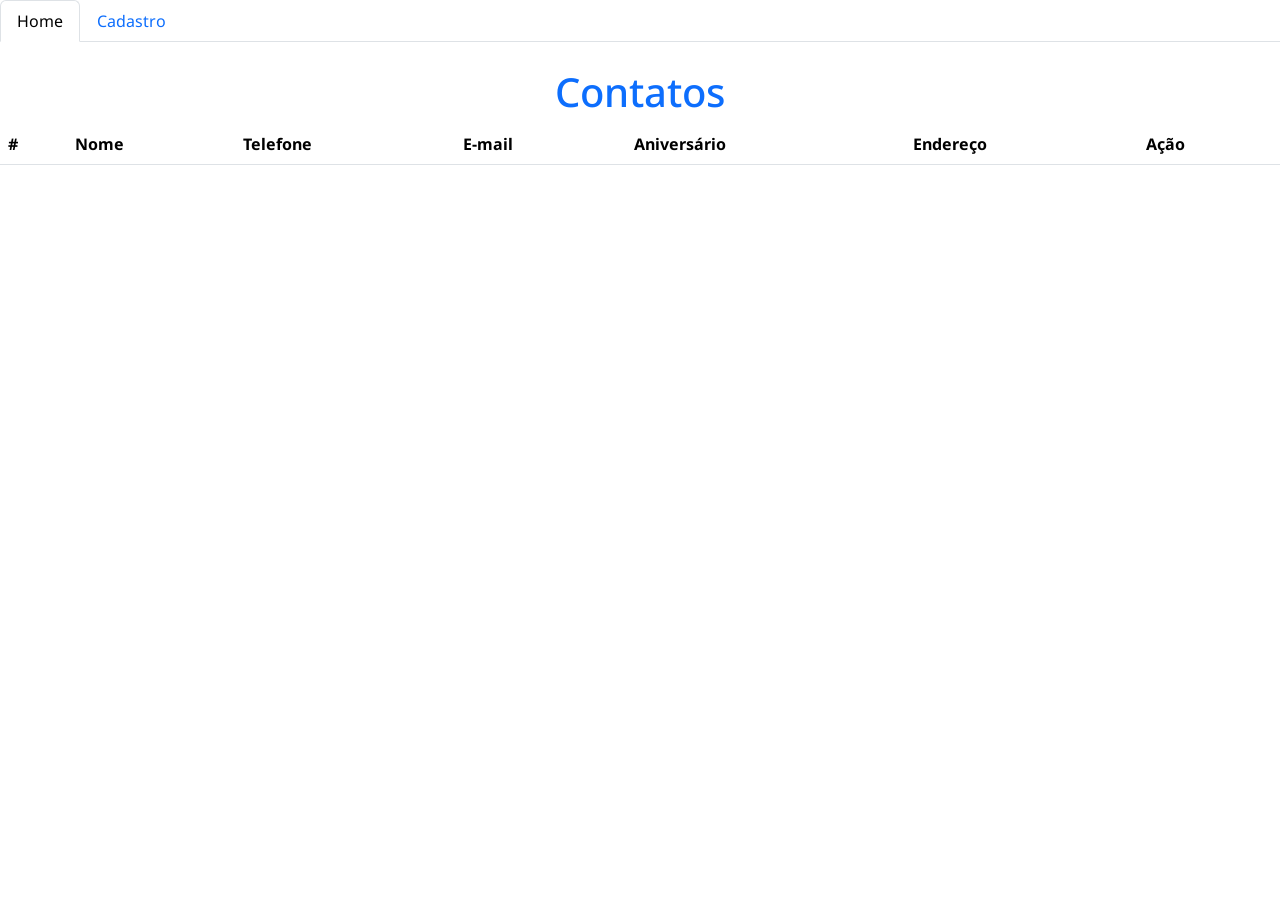
<file: index.html>
<!DOCTYPE html>
<html lang="pt-br">

<head>
    <meta charset="UTF-8">
    <meta name="viewport" content="width=device-width, initial-scale=1.0">
    <link rel="icon" type="image/svg" href="/assets/contact.svg">
    <title>Agenda de contatos</title>
    <link href="https://cdn.jsdelivr.net/npm/bootstrap@5.3.8/dist/css/bootstrap.min.css" rel="stylesheet"
        integrity="sha384-sRIl4kxILFvY47J16cr9ZwB07vP4J8+LH7qKQnuqkuIAvNWLzeN8tE5YBujZqJLB" crossorigin="anonymous">
    <link rel="stylesheet" href="css/estilo.css">
</head>

<body onload="montarTabelaContatos()">
    <ul class="nav nav-tabs">
        <li class="nav-item">
            <a class="nav-link active" aria-current="page" href="/index.html">Home</a>
        </li>
        <li class="nav-item">
            <a class="nav-link" href="/cadastro.html">Cadastro</a>
        </li>
    </ul>
    <h1 class="text-primary">Contatos</h1>

    <table class="table">
        <thead>
            <tr>
                <th scope="col">#</th>
                <th scope="col">Nome</th>
                <th scope="col">Telefone</th>
                <th scope="col">E-mail</th>
                <th scope="col">Aniversário</th>
                <th scope="col">Endereço</th>
                <th scope="col">Ação</th>
            </tr>
        </thead>
        <tbody>

        </tbody>
    </table>

    <!-- Modal Bootstrap -->
    <div class="modal fade" id="acaoModal" tabindex="-1" aria-labelledby="acaoModalLabel" aria-hidden="true">
        <div class="modal-dialog">
            <div class="modal-content">
                <div class="modal-header">
                    <h5 class="modal-title" id="acaoModalLabel">Confirmação</h5>
                    <button type="button" class="btn-close" data-bs-dismiss="modal" aria-label="Fechar"></button>
                </div>
                <div class="modal-body" id="acaoModalBody">
                    <!-- Texto da ação será inserido via JS -->
                </div>
                <div class="modal-footer">
                    <button type="button" class="btn btn-secondary" data-bs-dismiss="modal">Cancelar</button>
                    <button type="button" class="btn btn-primary" id="confirmarAcao">Confirmar</button>
                </div>
            </div>
        </div>
    </div>

    <script src="js/contatos.js"></script>
    <script src="https://cdn.jsdelivr.net/npm/bootstrap@5.3.8/dist/js/bootstrap.bundle.min.js"
        integrity="sha384-FKyoEForCGlyvwx9Hj09JcYn3nv7wiPVlz7YYwJrWVcXK/BmnVDxM+D2scQbITxI"
        crossorigin="anonymous"></script>
</body>

</html>
</file>
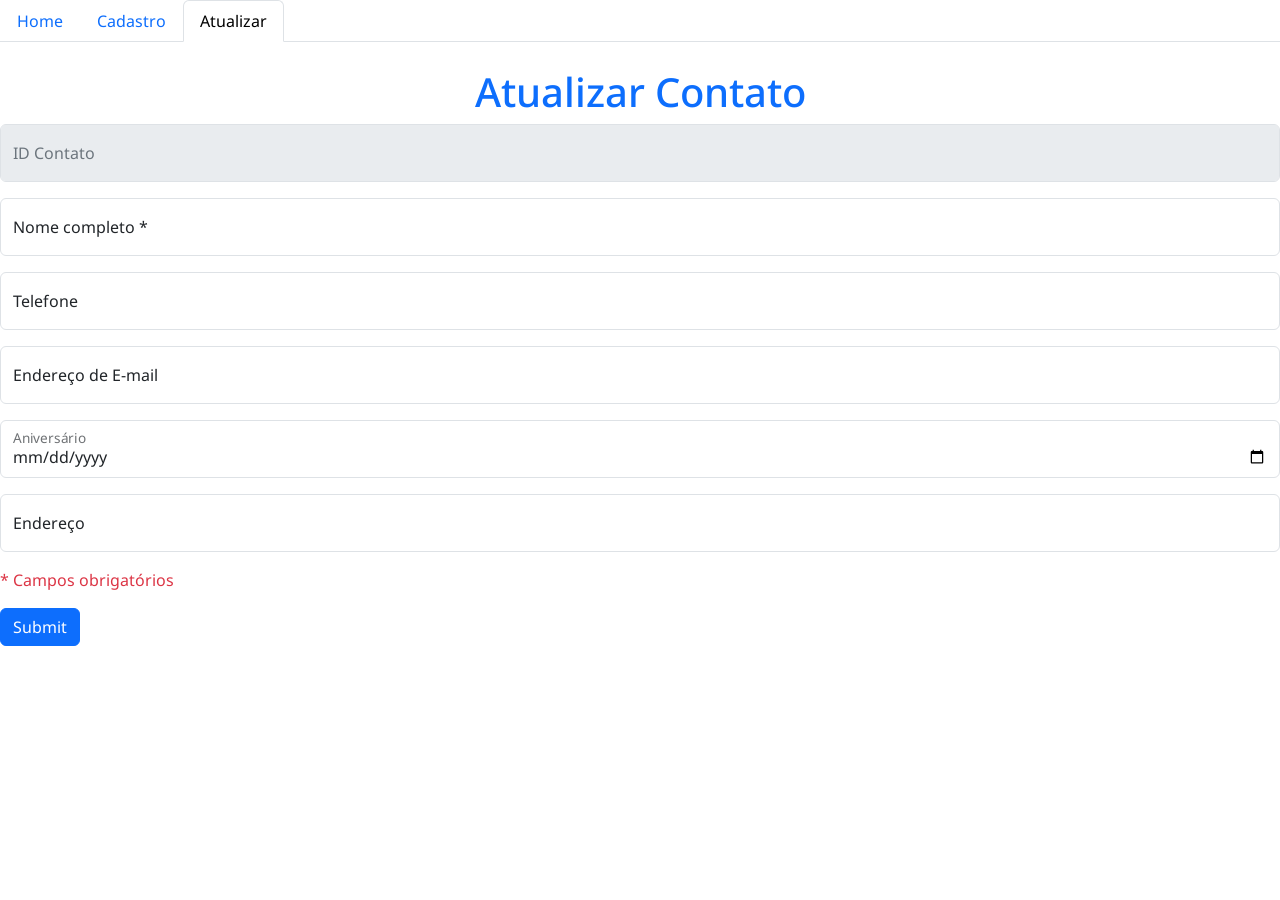
<file: atualizar.html>
<!DOCTYPE html>
<html lang="pt-br">

<head>
    <meta charset="UTF-8">
    <meta name="viewport" content="width=device-width, initial-scale=1.0">
    <link rel="icon" type="image/svg" href="/assets/contact.svg">
    <title>Agenda de Contatos - Cadastro</title>
    <link href="https://cdn.jsdelivr.net/npm/bootstrap@5.3.8/dist/css/bootstrap.min.css" rel="stylesheet"
        integrity="sha384-sRIl4kxILFvY47J16cr9ZwB07vP4J8+LH7qKQnuqkuIAvNWLzeN8tE5YBujZqJLB" crossorigin="anonymous">

    <link rel="stylesheet" href="/css/estilo.css">
</head>

<body onload="buscarContato()">
    <ul class="nav nav-tabs">
        <li class="nav-item">
            <a class="nav-link" aria-current="page" href="/index.html">Home</a>
        </li>
        <li class="nav-item">
            <a class="nav-link" href="/cadastro.html">Cadastro</a>
        </li>
        <li class="nav-item">
            <a class="nav-link active" href="/atulizar.html">Atualizar</a>
        </li>
    </ul>
    <h1 class="text-primary">Atualizar Contato</h1>

    <form action="" method="post" onsubmit="enviarFormularioAtualizacao(event)">
        <div class="form-floating mb-3">
            <input type="text" class="form-control" id="floatingInputId" placeholder="ID Contato" disabled>
            <label for="floatingInput">ID Contato</label>
        </div>
        <div class="form-floating mb-3">
            <input type="text" class="form-control" id="floatingInputNome" placeholder="Nome completo" required>
            <label for="floatingInput">Nome completo *</label>
        </div>
        <div class="form-floating mb-3">
            <input type="number" class="form-control" id="floatingInputTelefone" placeholder="Telefone">
            <label for="floatingInput">Telefone</label>
        </div>
        <div class="form-floating mb-3">
            <input type="email" class="form-control" id="floatingInputEmail" placeholder="name@example.com">
            <label for="floatingInput">Endereço de E-mail</label>
        </div>
        <div class="form-floating mb-3">
            <input type="date" class="form-control" id="floatingInputAniversario" placeholder="Aniversário">
            <label for="floatingInput">Aniversário</label>
        </div>
        <div class="form-floating mb-3">
            <input type="text" class="form-control" id="floatingInputEndereco" placeholder="Endereço">
            <label for="floatingInput">Endereço</label>
        </div>
        <p class="text-danger">* Campos obrigatórios</p>

        <div class="col-12">
            <input class="btn btn-primary" type="submit" />
        </div>
    </form>

    <script src="./js/contatos.js"></script>
    <script src="https://cdn.jsdelivr.net/npm/bootstrap@5.3.8/dist/js/bootstrap.bundle.min.js"
        integrity="sha384-FKyoEForCGlyvwx9Hj09JcYn3nv7wiPVlz7YYwJrWVcXK/BmnVDxM+D2scQbITxI"
        crossorigin="anonymous"></script>
</body>

</html>
</file>
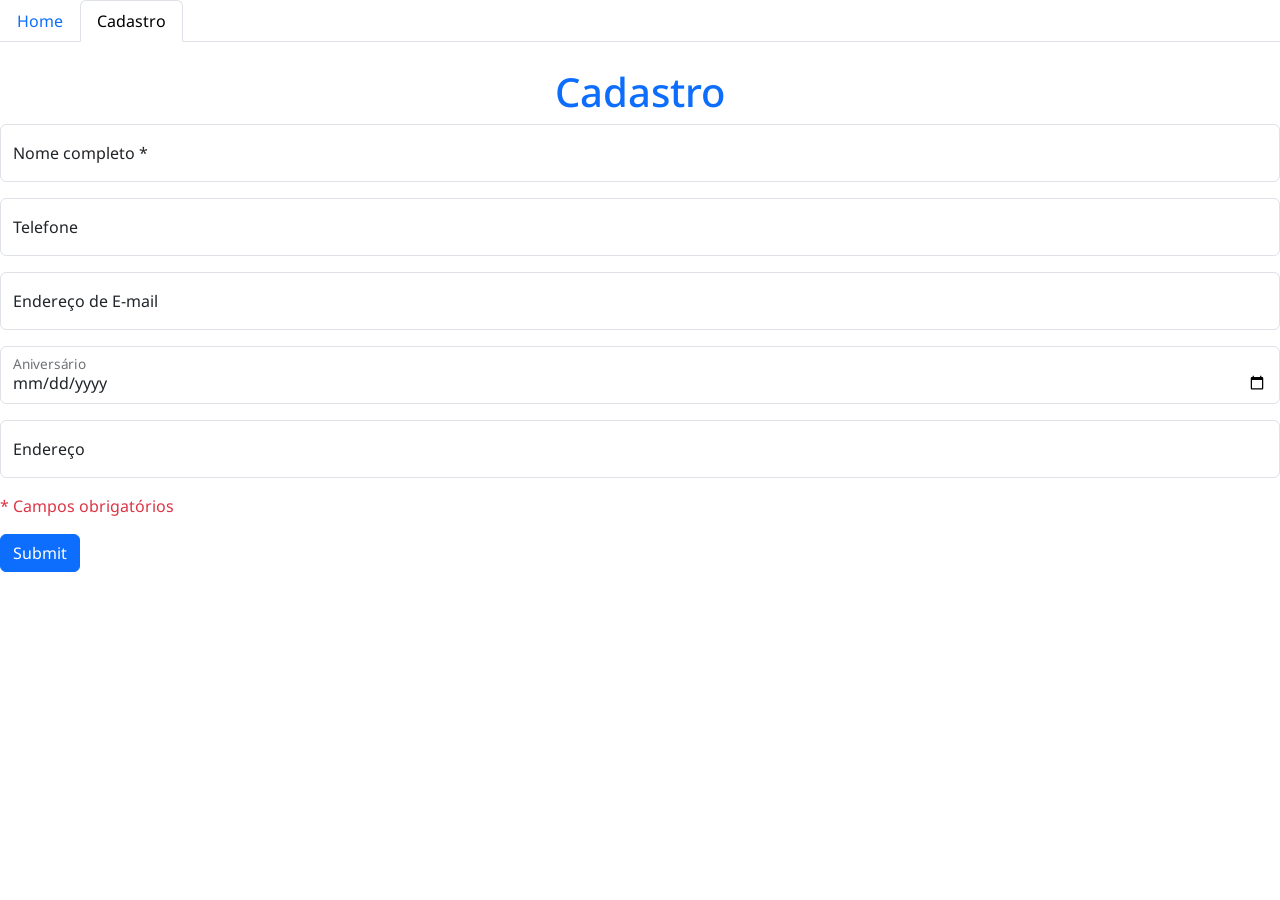
<file: cadastro.html>
<!DOCTYPE html>
<html lang="pt-br">

<head>
    <meta charset="UTF-8">
    <meta name="viewport" content="width=device-width, initial-scale=1.0">
    <link rel="icon" type="image/svg" href="/assets/contact.svg">
    <title>Agenda de Contatos - Cadastro</title>
    <link href="https://cdn.jsdelivr.net/npm/bootstrap@5.3.8/dist/css/bootstrap.min.css" rel="stylesheet"
        integrity="sha384-sRIl4kxILFvY47J16cr9ZwB07vP4J8+LH7qKQnuqkuIAvNWLzeN8tE5YBujZqJLB" crossorigin="anonymous">

    <link rel="stylesheet" href="/css/estilo.css">
</head>

<body>
    <ul class="nav nav-tabs">
        <li class="nav-item">
            <a class="nav-link" aria-current="page" href="/index.html">Home</a>
        </li>
        <li class="nav-item">
            <a class="nav-link active" href="/pages/cadastro.html">Cadastro</a>
        </li>
    </ul>
    <h1 class="text-primary">Cadastro</h1>

    <form action="" method="post" onsubmit="enviarFormulario(event)">
        <div class="form-floating mb-3">
            <input type="text" class="form-control" id="floatingInputNome" placeholder="Nome completo" required>
            <label for="floatingInput">Nome completo *</label>
        </div>
        <div class="form-floating mb-3">
            <input type="number" class="form-control" id="floatingInputTelefone" placeholder="Telefone">
            <label for="floatingInput">Telefone</label>
        </div>
        <div class="form-floating mb-3">
            <input type="email" class="form-control" id="floatingInputEmail" placeholder="name@example.com">
            <label for="floatingInput">Endereço de E-mail</label>
        </div>
        <div class="form-floating mb-3">
            <input type="date" class="form-control" id="floatingInputAniversario" placeholder="Aniversário">
            <label for="floatingInput">Aniversário</label>
        </div>
        <div class="form-floating mb-3">
            <input type="text" class="form-control" id="floatingInputEndereco" placeholder="Endereço">
            <label for="floatingInput">Endereço</label>
        </div>
        <p class="text-danger">* Campos obrigatórios</p>

        <div class="col-12">
            <input class="btn btn-primary" type="submit" />
        </div>
    </form>

    <script src="./js/contatos.js"></script>
    <script src="https://cdn.jsdelivr.net/npm/bootstrap@5.3.8/dist/js/bootstrap.bundle.min.js"
        integrity="sha384-FKyoEForCGlyvwx9Hj09JcYn3nv7wiPVlz7YYwJrWVcXK/BmnVDxM+D2scQbITxI"
        crossorigin="anonymous"></script>
</body>

</html>
</file>
<file: css/estilo.css>
@import url('https://fonts.googleapis.com/css2?family=Noto+Sans:ital,wght@0,100..900;1,100..900&family=SN+Pro:ital,wght@0,200..900;1,200..900&family=Stack+Sans+Notch:wght@200..700&display=swap');

* {
    margin: 0;
    padding: 0;

    font-family: "Noto Sans", sans-serif;
    font-optical-sizing: auto;
    font-weight: 400;
    font-style: normal;
    font-variation-settings:
        "wdth" 100;
}

th {
    font-weight: 700;
}

h1 {
    text-align: center;
    margin-top: 2%;
}
</file>
